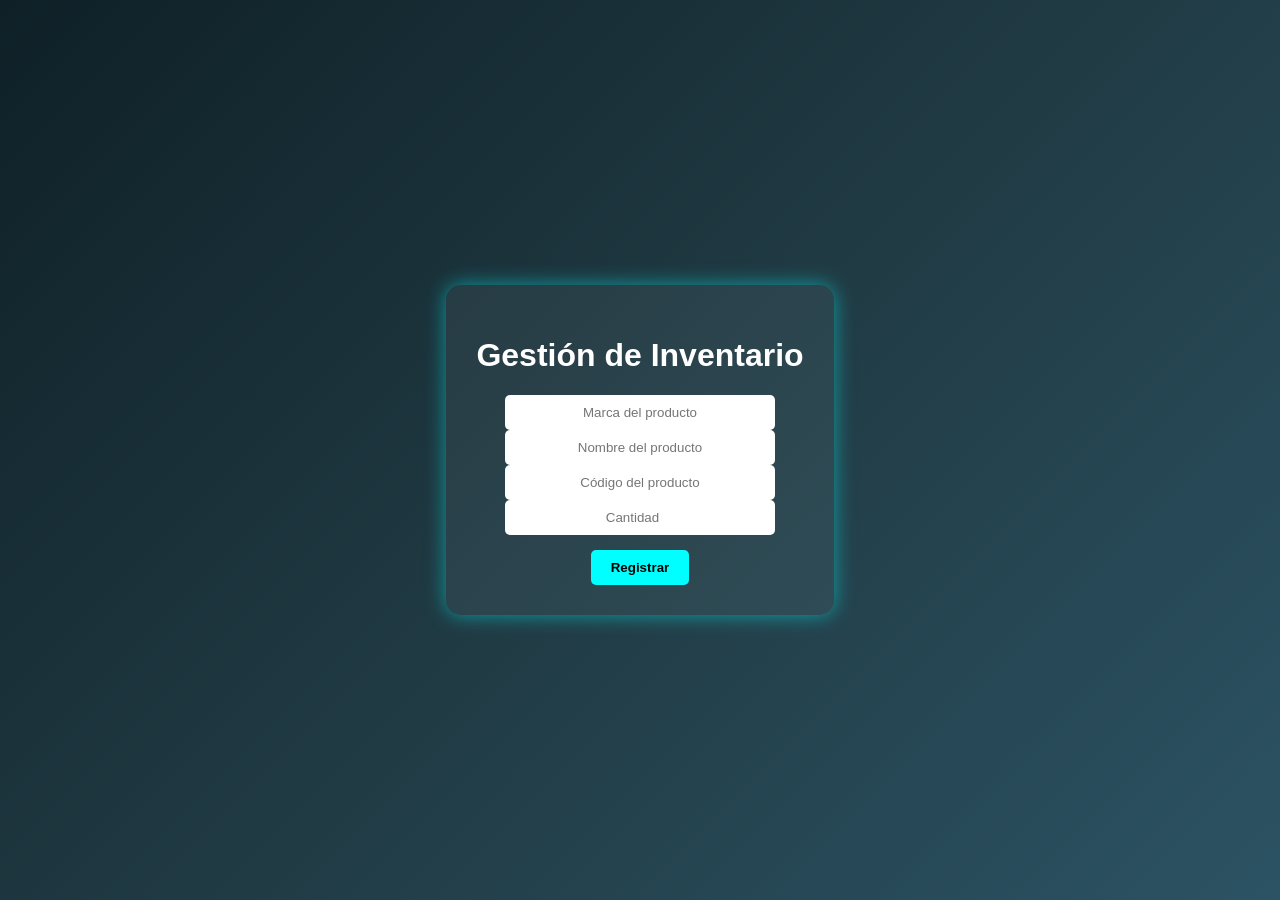
<file: modulos/inventario.html>
<!DOCTYPE html>
<html lang="es">
<head>
<meta charset="UTF-8">
<meta name="viewport" content="width=device-width, initial-scale=1.0">
<title>Inventario</title>
<link rel="stylesheet" href="../css/inventario.css">
</head>
<body>

<div class="container">
  <h1>Gestión de Inventario</h1>

  <input type="text" id="marca" placeholder="Marca del producto">
  <input type="text" id="nombre" placeholder="Nombre del producto">
  <input type="text" id="codigo" placeholder="Código del producto">
  <input type="number" id="cantidad" placeholder="Cantidad">

  <button onclick="registrar()">Registrar</button>

  <div id="resultado"></div>
</div>

<script>
function registrar(){
  let marca = document.getElementById('marca').value;
  let nombre = document.getElementById('nombre').value;
  let codigo = document.getElementById('codigo').value;
  let cantidad = document.getElementById('cantidad').value;

  if(marca && nombre && codigo && cantidad){
    document.getElementById('resultado').innerHTML = `
      <div class="mensaje">
        🧔 Producto registrado<br><br>
        <strong>Marca:</strong> ${marca}<br>
        <strong>Nombre:</strong> ${nombre}<br>
        <strong>Código:</strong> ${codigo}<br>
        <strong>Cantidad:</strong> ${cantidad}
      </div>
    `;
  }
}
</script>

</body>
</html>
</file>
<file: css/inventario.css>
body{
  font-family: Arial, sans-serif;
  margin:0;
  height:100vh;
  display:flex;
  justify-content:center;
  align-items:center;
  background: linear-gradient(135deg,#0f2027,#203a43,#2c5364);
  color:white;
}

.container{
  background: rgba(255,255,255,0.05);
  padding:30px;
  border-radius:15px;
  display:flex;
  flex-direction:column;
  align-items:center;
  box-shadow:0 0 20px rgba(0,255,255,0.5);
  text-align:center;
}

h1{
  text-align:center;
}

input{
  padding:10px;
  width:100%;
  max-width:250px;
  border:none;
  border-radius:5px;
  text-align:center;
}

button{
  margin-top:15px;
  padding:10px 20px;
  border:none;
  border-radius:5px;
  background:#00ffff;
  color:black;
  cursor:pointer;
  font-weight:bold;
}

.mensaje{
  margin-top:20px;
  padding:15px;
  border-radius:10px;
  background: rgba(0,0,0,0.6);
  border:2px solid #00ffff;
  box-shadow:0 0 15px #00ffff;
  text-align:center;
}
</file>
